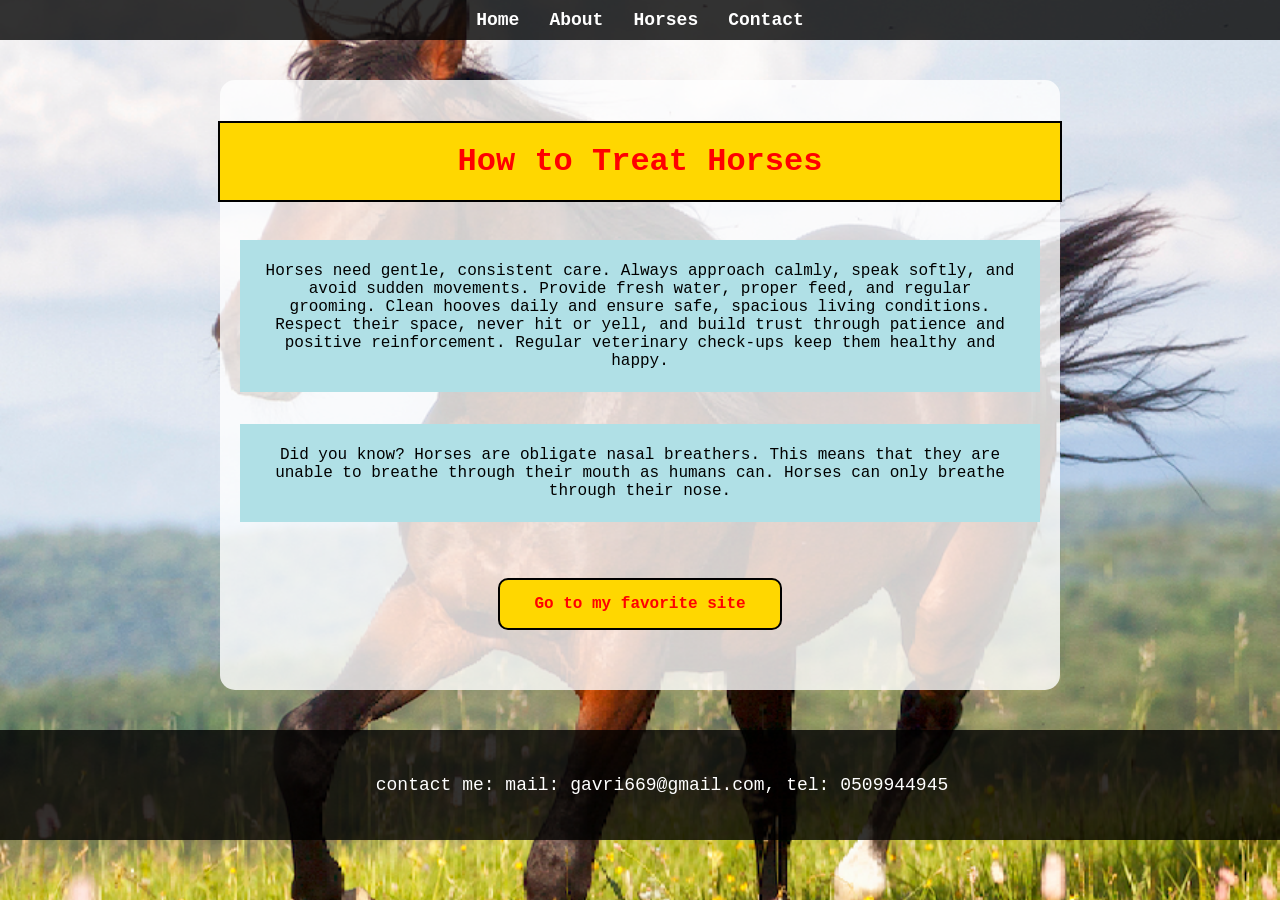
<file: public/index.html>
<!doctype html>
<html>

<head>
    <link rel="stylesheet" href="file.css">
    <title>Gavri's Fun Place</title>
    <link rel="icon" href="/favicon.ico" type="image/x-icon">
</head>

<body>

    <nav class="navbar">
        <a href="#">Home</a>
        <a href="#">About</a>
        <a href="#">Horses</a>
        <a href="#">Contact</a>
    </nav>

    <main class="container">
        <h1>How to Treat Horses</h1>

        <p>Horses need gentle, consistent care. Always approach calmly, speak softly, and avoid sudden movements.
            Provide fresh water, proper feed, and regular grooming. Clean hooves daily and ensure safe, spacious living
            conditions. Respect their space, never hit or yell, and build trust through patience and positive
            reinforcement. Regular veterinary check-ups keep them healthy and happy.</p>

        <p>Did you know? Horses are obligate nasal breathers. This means that they are unable to breathe through their
            mouth as humans can. Horses can only breathe through their nose.</p>

        <a href="https://www.artbrokerage.com/Chase-Chen/Horse-Portrait-30x42-Huge" class="click-block">
            Go to my favorite site
        </a>
    </main>

    <footer class="site-footer">
        <p>contact me: mail: gavri669@gmail.com, tel: 0509944945</p>
    </footer>

</body>
</html>
</file>
<file: public/file.css>
html,
body {
    margin: 0;
    padding: 0;
    height: 100%;
    font-family: 'Courier New', Courier, monospace;
    background-image: url('unnamed.png');
    background-size: cover;
    background-position: center;
}


.navbar {
    display: flex;
    justify-content: center;
    background-color: rgba(0, 0, 0, 0.8);
    padding: 10px 0;
}

.navbar a {
    color: white;
    text-decoration: none;
    margin: 0 15px;
    font-weight: bold;
    font-size: 18px;
}

.navbar a:hover {
    text-decoration: underline;
}


.container {
    display: flex;
    flex-direction: column;
    align-items: center;
    padding: 20px;
    background-color: rgba(255, 255, 255, 0.8);
    max-width: 800px;
    margin: 40px auto;
    border-radius: 15px;
}


h1 {
    background-color: gold;
    color: red;
    border: 2px solid black;
    text-align: center;
    width: 100%;
    padding: 20px;
}

p {
    font-size: medium;
    border: 2px solid powderblue;
    padding: 20px;
    background-color: powderblue;
    color: black;
    text-align: center;
}

image{
    
}

.click-block {
    display: block;
    width: 250px;
    margin: 40px auto;
    padding: 15px;
    text-align: center;
    background-color: gold;
    color: red;
    font-weight: bold;
    border: 2px solid black;
    border-radius: 10px;
    text-decoration: none;
    transition: transform 0.2s, background-color 0.2s;
}

.click-block:hover {
    transform: scale(1.05);
    background-color: orange;
}


.site-footer {
    background-color: rgba(0, 0, 0, 0.8);
    padding: 22px;
    width: 100%;
}

.site-footer p {
    background-color: transparent;
    text-align: center;
    border: none;
    padding: 5px;%;
    color: white;
    font-size: 18px;
}


@media (max-width: 768px) {
    .container {
        width: 90%;
        padding: 10px;
    }
}

@media (max-width: 600px) {
    .navbar {
        flex-direction: column;
    }
}

@media (max-width: 500px) {
    h1 {
        font-size: 20px;
    }
}
 @media  (max-width: 500px)
      p  {font-size: 14px;
        padding: 15px;
    }

 @media  (max-width: 500px)
    .click-block {
        width: 200px;
        padding: 10px;
        font-size: 14px;
    }
</file>
<file: file.css>
html,
body {
    margin: 0;
    padding: 0;
    height: 100%;
    font-family: 'Courier New', Courier, monospace;
    background-image: url('unnamed.png');
    background-size: cover;
    background-position: center;
}


.navbar {
    display: flex;
    justify-content: center;
    background-color: rgba(0, 0, 0, 0.8);
    padding: 10px 0;
}

.navbar a {
    color: white;
    text-decoration: none;
    margin: 0 15px;
    font-weight: bold;
    font-size: 18px;
}

.navbar a:hover {
    text-decoration: underline;
}


.container {
    display: flex;
    flex-direction: column;
    align-items: center;
    padding: 20px;
    background-color: rgba(255, 255, 255, 0.8);
    max-width: 800px;
    margin: 40px auto;
    border-radius: 15px;
}


h1 {
    background-color: gold;
    color: red;
    border: 2px solid black;
    text-align: center;
    width: 100%;
    padding: 20px;
}

p {
    font-size: medium;
    border: 2px solid powderblue;
    padding: 20px;
    background-color: powderblue;
    color: black;
    text-align: center;
}

image{
    
}

.click-block {
    display: block;
    width: 250px;
    margin: 40px auto;
    padding: 15px;
    text-align: center;
    background-color: gold;
    color: red;
    font-weight: bold;
    border: 2px solid black;
    border-radius: 10px;
    text-decoration: none;
    transition: transform 0.2s, background-color 0.2s;
}

.click-block:hover {
    transform: scale(1.05);
    background-color: orange;
}


.site-footer {
    background-color: rgba(0, 0, 0, 0.8);
    padding: 22px;
    width: 100%;
}

.site-footer p {
    background-color: transparent;
    text-align: center;
    border: none;
    padding: 5px;%;
    color: white;
    font-size: 18px;
}


@media (max-width: 768px) {
    .container {
        width: 90%;
        padding: 10px;
    }
}

@media (max-width: 600px) {
    .navbar {
        flex-direction: column;
    }
}

@media (max-width: 500px) {
    h1 {
        font-size: 20px;
    }
}
 @media  (max-width: 500px)
      p  {font-size: 14px;
        padding: 15px;
    }

 @media  (max-width: 500px)
    .click-block {
        width: 200px;
        padding: 10px;
        font-size: 14px;
    }
</file>
